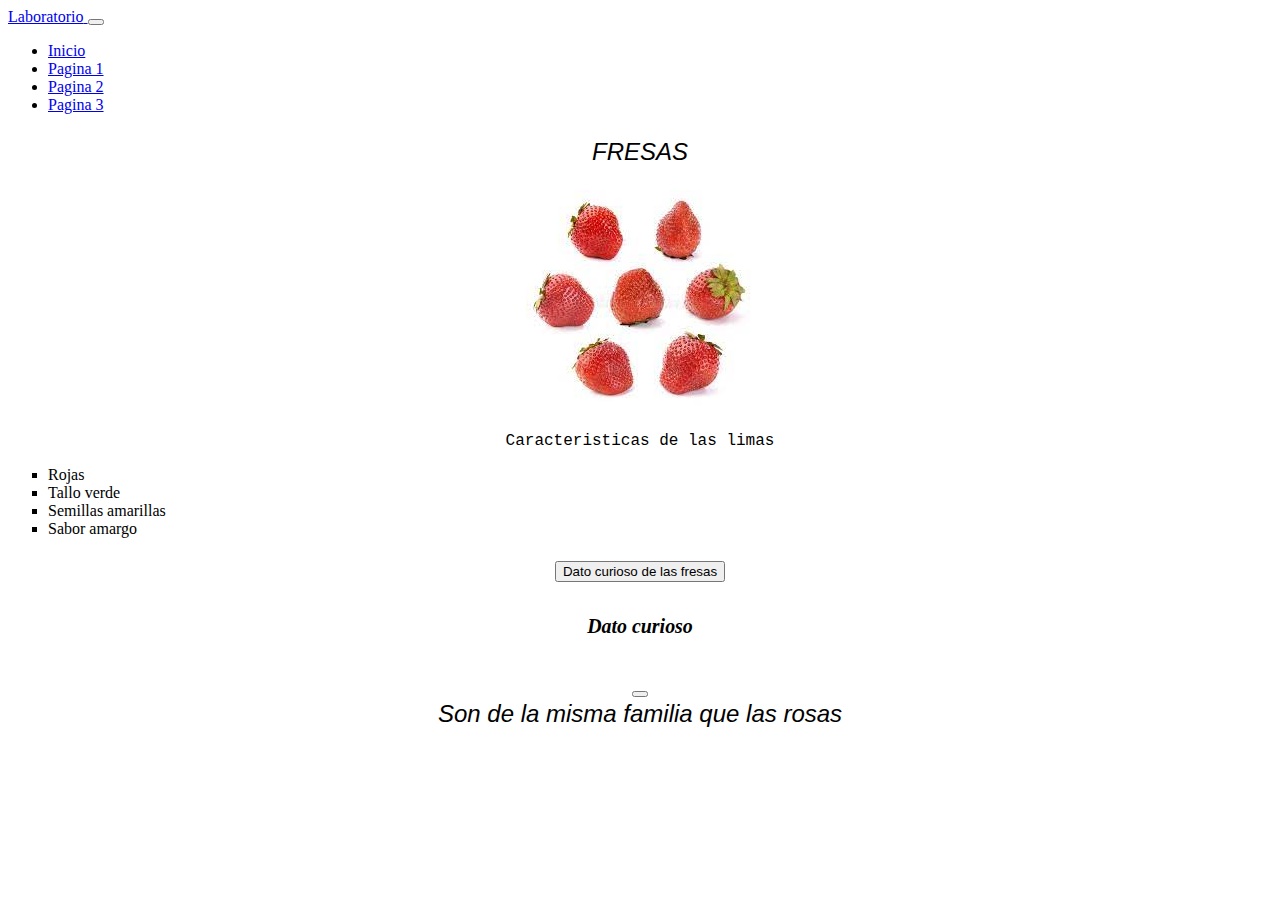
<file: pagina1.html>
<!DOCTYPE html>
<html lang="en">
<head>
    <meta charset="UTF-8">
    <meta http-equiv="X-UA-Compatible" content="IE=edge">
    <meta name="viewport" content="width=device-width, initial-scale=1.0">
    <title>Videjuegos</title>
    <link rel="stylesheet" href="pagina1.css">
    <link href="https://cdn.jsdelivr.net/npm/bootstrap@5.1.3/dist/css/bootstrap.min.css" rel="stylesheet" integrity="sha384-1BmE4kWBq78iYhFldvKuhfTAU6auU8tT94WrHftjDbrCEXSU1oBoqyl2QvZ6jIW3" crossorigin="anonymous">

</head>
<body>
    <nav class="navbar navbar-expand-lg navbar-light bg-light" id="menu">
        <div class="container-fluid">
          <a class="navbar-brand" href="#">
              <span class="text-success fs-2 fw-italic">Laboratorio</span>
            </a>
          <button class="navbar-toggler" type="button" data-bs-toggle="collapse" data-bs-target="#navbarSupportedContent" aria-controls="navbarSupportedContent" aria-expanded="false" aria-label="Toggle navigation">
            <span class="navbar-toggler-icon"></span>
          </button>
          <div class="collapse navbar-collapse" id="navbarSupportedContent">
            <ul class="navbar-nav me-auto mb-2 mb-lg-0">
              <li class="nav-item">
                <a class="nav-link active" aria-current="page" href="index.html">Inicio</a>
              </li>
              <li class="nav-item">
                <a class="nav-link text-danger fs-4" href="pagina1.html">Pagina 1</a>
              </li> 
              <li class="nav-item">
                <a class="nav-link" href="pagina2.html">Pagina 2</a>
              </li> 
              <li class="nav-item">
                <a class="nav-link" href="pagina3.html">Pagina 3</a>
              </li>
            </ul>
            <form class="d-flex">
            </form>
          </div>
        </div>
      </nav> 
      <div class="container"> 
            <div class="imagen">
                <p>FRESAS</p>
                <img src="fresas.jpg" alt="" >
            </div>   
        <p class="textos">Caracteristicas de las limas</p>
        <ul style="list-style-type: square">
            <li> Rojas </li>
            <li> Tallo verde</li>
            <li> Semillas amarillas</li>
            <li> Sabor amargo</li>

        </ul>

        <div class="imagen">
            <button class="btn btn-outline-danger" type="button" data-bs-toggle="offcanvas" data-bs-target="#offcanvasTop" aria-controls="offcanvasTop">Dato curioso de las fresas</button>

            <div class="offcanvas offcanvas-top" tabindex="-1" id="offcanvasTop" aria-labelledby="offcanvasTopLabel">
            <div class="offcanvas-header bg-success">
            <h5 id="offcanvasTopLabel">Dato curioso</h5>
             <button type="button" class="btn-close text-reset" data-bs-dismiss="offcanvas" aria-label="Close"></button>
             </div>
            <div class="offcanvas-body">
            Son de la misma familia que las rosas
         </div>
        </div>

        </div>
      </div>

    
      
    <script src="https://cdn.jsdelivr.net/npm/bootstrap@5.1.3/dist/js/bootstrap.bundle.min.js" integrity="sha384-ka7Sk0Gln4gmtz2MlQnikT1wXgYsOg+OMhuP+IlRH9sENBO0LRn5q+8nbTov4+1p" crossorigin="anonymous"></script>
</body>
</html>
</file>
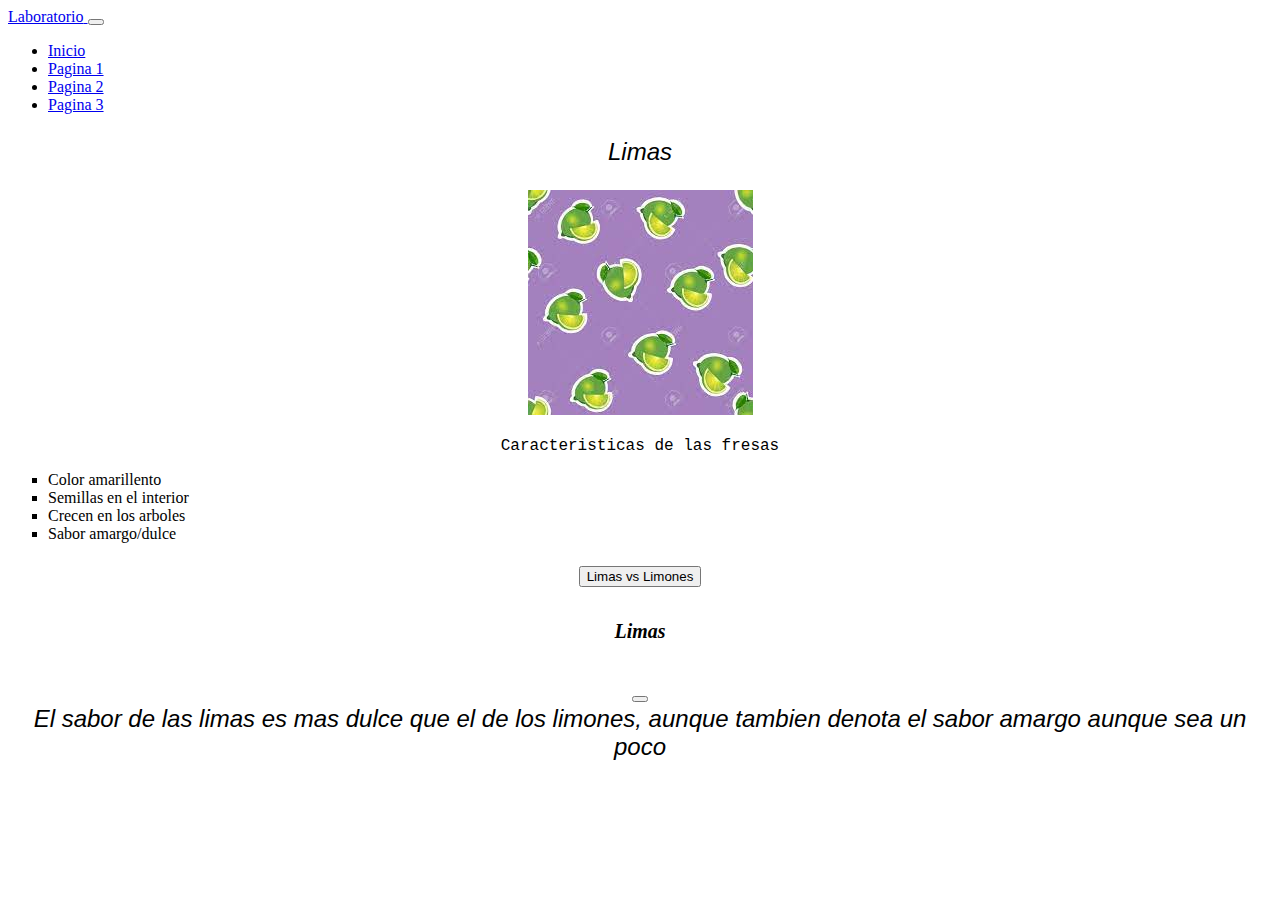
<file: pagina2.html>
<!DOCTYPE html>
<html lang="en">
<head>
    <meta charset="UTF-8">
    <meta http-equiv="X-UA-Compatible" content="IE=edge">
    <meta name="viewport" content="width=device-width, initial-scale=1.0">
    <title>Videjuegos</title>
    <link rel="stylesheet" href="pagina1.css">
    <link href="https://cdn.jsdelivr.net/npm/bootstrap@5.1.3/dist/css/bootstrap.min.css" rel="stylesheet" integrity="sha384-1BmE4kWBq78iYhFldvKuhfTAU6auU8tT94WrHftjDbrCEXSU1oBoqyl2QvZ6jIW3" crossorigin="anonymous">

</head>
<body>
    <nav class="navbar navbar-expand-lg navbar-light bg-light" id="menu">
        <div class="container-fluid">
          <a class="navbar-brand" href="#">
              <span class="text-success fs-2 fw-italic">Laboratorio</span>
            </a>
          <button class="navbar-toggler" type="button" data-bs-toggle="collapse" data-bs-target="#navbarSupportedContent" aria-controls="navbarSupportedContent" aria-expanded="false" aria-label="Toggle navigation">
            <span class="navbar-toggler-icon"></span>
          </button>
          <div class="collapse navbar-collapse" id="navbarSupportedContent">
            <ul class="navbar-nav me-auto mb-2 mb-lg-0">
              <li class="nav-item">
                <a class="nav-link active" aria-current="page" href="index.html">Inicio</a>
              </li>
              <li class="nav-item">
                <a class="nav-link" href="pagina1.html">Pagina 1</a>
              </li> 
              <li class="nav-item">
                <a class="nav-link  text-danger fs-4" href="pagina2.html">Pagina 2</a>
              </li> 
              <li class="nav-item">
                <a class="nav-link" href="pagina3.html">Pagina 3</a>
              </li>
            </ul>
            <form class="d-flex">
            </form>
          </div>
        </div>
      </nav> 
      <div class="container"> 
            <div class="imagen">
                <p>Limas</p>
                <img src="limas.jpg" alt="" >
            </div>   
        <p class="textos">Caracteristicas de las fresas</p>
        <ul style="list-style-type: square">
            <li> Color amarillento </li>
            <li> Semillas en el interior</li>
            <li> Crecen en los arboles</li>
            <li> Sabor amargo/dulce</li>

        </ul>

        <div class="imagen">
            <button class="btn btn-outline-primary" type="button" data-bs-toggle="offcanvas" data-bs-target="#offcanvasRight" aria-controls="offcanvasRight">Limas vs Limones</button>

                <div class="offcanvas offcanvas-end" tabindex="-1" id="offcanvasRight" aria-labelledby="offcanvasRightLabel">
                     <div class="offcanvas-header bg-warning">
                          <h5 id="offcanvasRightLabel">Limas</h5>
                                    <button type="button" class="btn-close text-reset" data-bs-dismiss="offcanvas" aria-label="Close"></button>
                </div>
             <div class="offcanvas-body">
                        El sabor de las limas es mas dulce que el de los limones, aunque tambien denota el sabor amargo aunque sea un poco
                 </div>
            </div>
        </div>

        </div>
      </div>

    
      
    <script src="https://cdn.jsdelivr.net/npm/bootstrap@5.1.3/dist/js/bootstrap.bundle.min.js" integrity="sha384-ka7Sk0Gln4gmtz2MlQnikT1wXgYsOg+OMhuP+IlRH9sENBO0LRn5q+8nbTov4+1p" crossorigin="anonymous"></script>
</body>
</html>
</file>
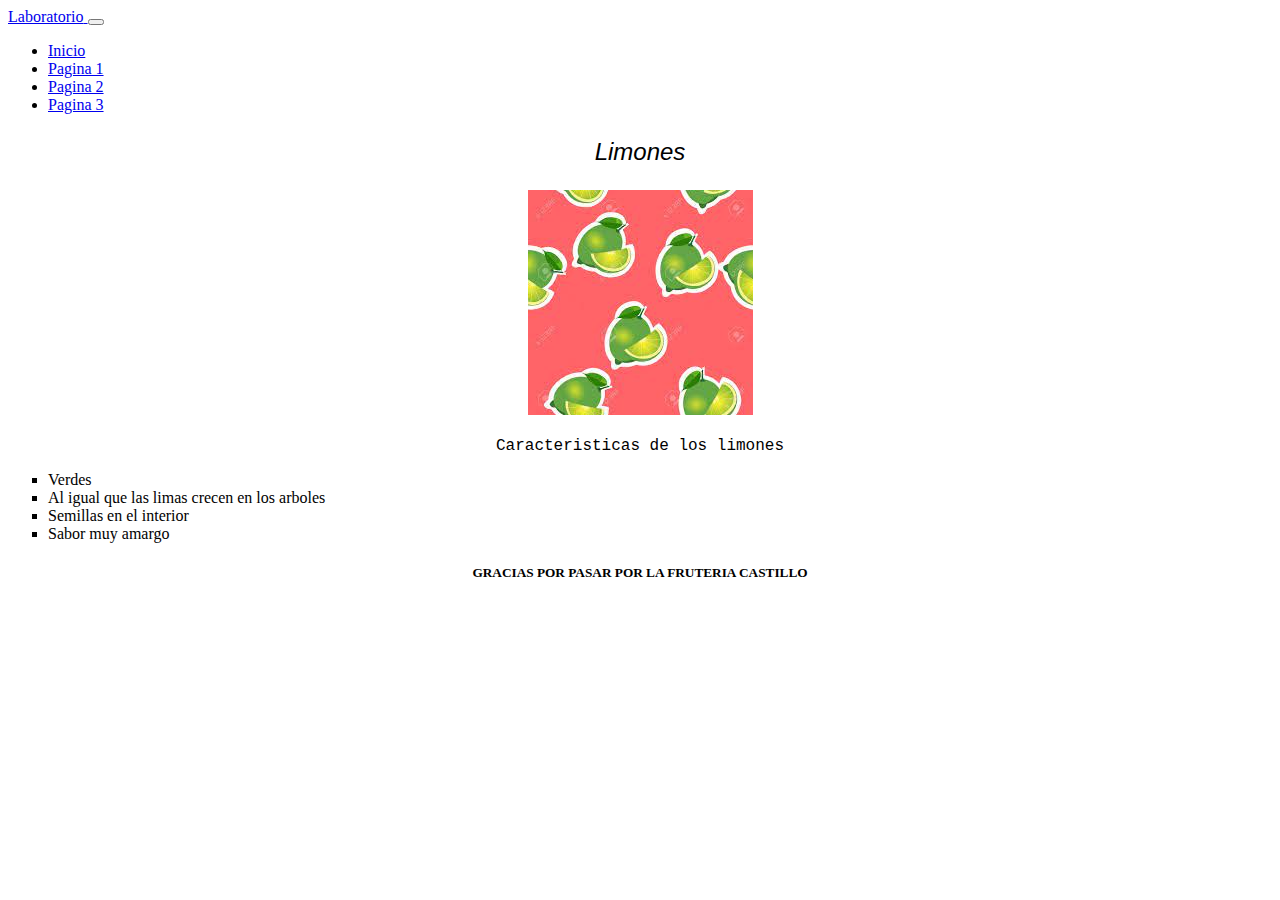
<file: pagina3.html>
<!DOCTYPE html>
<html lang="en">
<head>
    <meta charset="UTF-8">
    <meta http-equiv="X-UA-Compatible" content="IE=edge">
    <meta name="viewport" content="width=device-width, initial-scale=1.0">
    <title>Videjuegos</title>
    <link rel="stylesheet" href="pagina1.css">
    <link href="https://cdn.jsdelivr.net/npm/bootstrap@5.1.3/dist/css/bootstrap.min.css" rel="stylesheet" integrity="sha384-1BmE4kWBq78iYhFldvKuhfTAU6auU8tT94WrHftjDbrCEXSU1oBoqyl2QvZ6jIW3" crossorigin="anonymous">

</head>
<body>
    <nav class="navbar navbar-expand-lg navbar-light bg-light" id="menu">
        <div class="container-fluid">
          <a class="navbar-brand" href="#">
              <span class="text-success fs-2 fw-italic">Laboratorio</span>
            </a>
          <button class="navbar-toggler" type="button" data-bs-toggle="collapse" data-bs-target="#navbarSupportedContent" aria-controls="navbarSupportedContent" aria-expanded="false" aria-label="Toggle navigation">
            <span class="navbar-toggler-icon"></span>
          </button>
          <div class="collapse navbar-collapse" id="navbarSupportedContent">
            <ul class="navbar-nav me-auto mb-2 mb-lg-0">
              <li class="nav-item">
                <a class="nav-link active" aria-current="page" href="index.html">Inicio</a>
              </li>
              <li class="nav-item">
                <a class="nav-link" href="pagina1.html">Pagina 1</a>
              </li> 
              <li class="nav-item">
                <a class="nav-link" href="pagina2.html">Pagina 2</a>
              </li> 
              <li class="nav-item">
                <a class="nav-link text-danger fs-4" href="pagina3.html">Pagina 3</a>
              </li>
            </ul>
            <form class="d-flex">
            </form>
          </div>
        </div>
      </nav> 
      <div class="container"> 
            <div class="imagen">
                <p>Limones</p>
                <img src="limones.jpg" alt="" >
            </div>   
        <p class="textos">Caracteristicas de los limones</p>
        <ul style="list-style-type: square">
            <li> Verdes </li>
            <li> Al igual que las limas crecen en los arboles</li>
            <li> Semillas en el interior</li>
            <li> Sabor muy amargo</li>

        </ul>

        <h5 >GRACIAS POR PASAR POR LA FRUTERIA CASTILLO</h5>
        </div>
      </div>
</file>
<file: pagina1.css>
.imagen{
    text-align: center;
    font-size: x-large;
    font-family: 'Gill Sans', 'Gill Sans MT', Calibri, 'Trebuchet MS', sans-serif;
    font-style: oblique;
}

.textos{
    text-align: center;
    font-size: medium;
    font-family: 'Courier New', Courier, monospace;
}

h5{
    text-align: center;
    text-decoration: dashed;
    font-family: 'Times New Roman', Times, serif;
}
</file>
